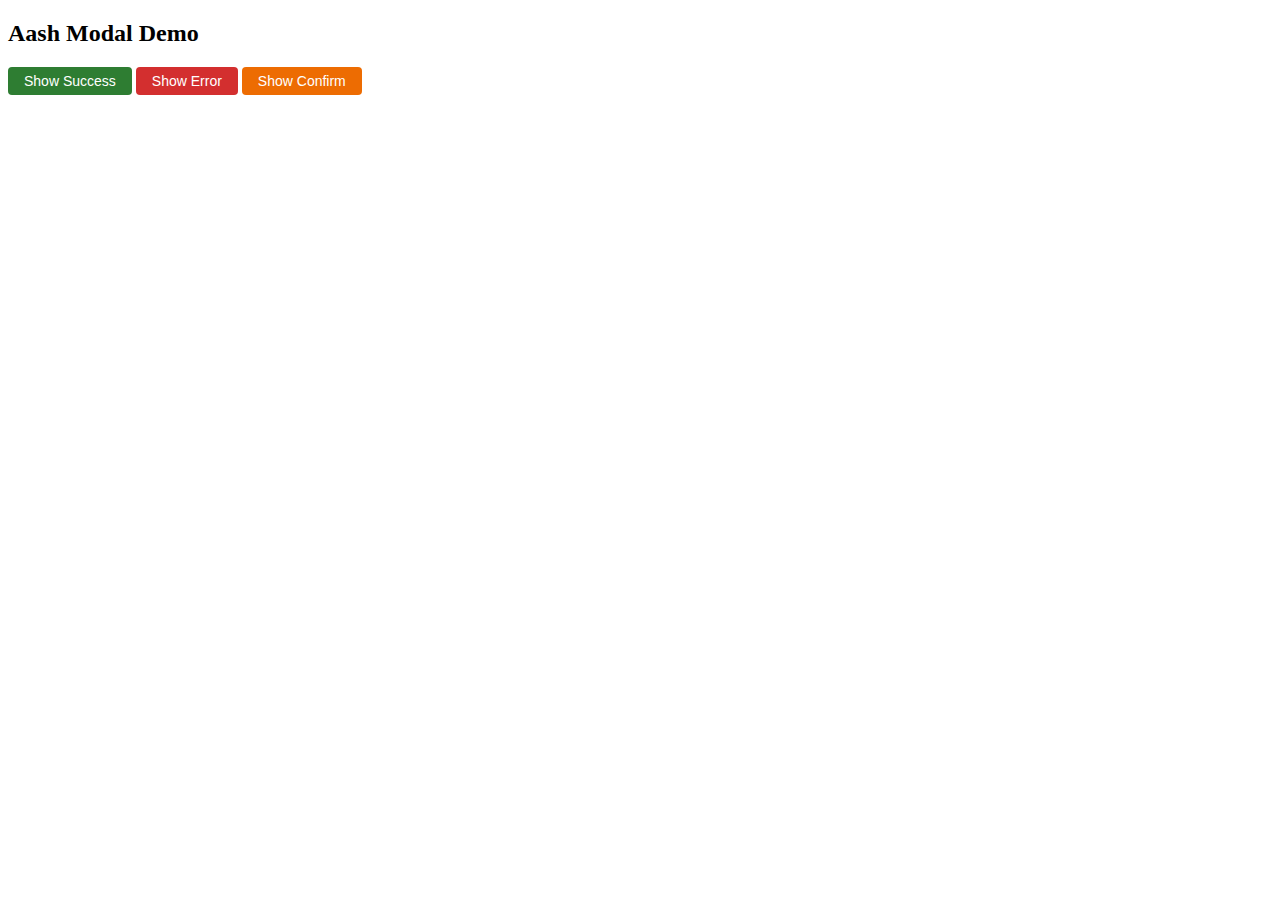
<file: demo.html>
<!DOCTYPE html>
<html lang="en">
<head>
  <meta charset="UTF-8">
  <title>Aash Modal Demo</title>
  <style>
    /* === Modal Library CSS === */
    .aash-modal {
      display: none; 
      position: fixed; 
      z-index: 1050; 
      inset: 0;
      background: rgba(0,0,0,0.5);
      align-items: center;
      justify-content: center;
      font-family: Arial, sans-serif;
    }
    .aash-modal.show { display: flex; }
    .aash-modal-dialog {
      background: #fff;
      border-radius: 8px;
      max-width: 400px;
      width: 100%;
      padding: 20px;
      text-align: center;
      animation: scaleIn 0.3s ease;
    }
    @keyframes scaleIn {
      from { transform: scale(0.8); opacity: 0; }
      to { transform: scale(1); opacity: 1; }
    }
    .aash-modal h4 { margin: 15px 0 10px; }
    .aash-modal p { margin: 10px 0 20px; font-size: 14px; color: #444; }
    .aash-modal-footer { display: flex; justify-content: center; gap: 10px; }

    /* Buttons */
    .aash-btn { padding: 6px 16px; border-radius: 4px; font-size: 14px; cursor: pointer; border: none; }
    .aash-btn-success { background: #2e7d32; color: #fff; }
    .aash-btn-error   { background: #d32f2f; color: #fff; }
    .aash-btn-warning { background: #ed6c02; color: #fff; }
    .aash-btn-info    { background: #0288d1; color: #fff; }
    .aash-btn-light   { background: #e0e0e0; color: #000; }

    /* Status Colors */
    .aash-modal-success h4 { color: #2e7d32; }
    .aash-modal-error h4   { color: #d32f2f; }
    .aash-modal-warning h4 { color: #ed6c02; }
    .aash-modal-info h4    { color: #0288d1; }
  </style>
</head>
<body>
  <h2>Aash Modal Demo</h2>
  <button onclick="openModal('successModal')" class="aash-btn aash-btn-success">Show Success</button>
  <button onclick="openModal('errorModal')" class="aash-btn aash-btn-error">Show Error</button>
  <button onclick="openModal('confirmModal')" class="aash-btn aash-btn-warning">Show Confirm</button>

  <!-- Success Modal -->
  <div id="successModal" class="aash-modal aash-modal-success">
    <div class="aash-modal-dialog">
      <h4>Success!</h4>
      <p>Your data was submitted successfully.</p>
      <div class="aash-modal-footer">
        <button class="aash-btn aash-btn-success" onclick="closeModal('successModal')">OK</button>
      </div>
    </div>
  </div>

  <!-- Error Modal -->
  <div id="errorModal" class="aash-modal aash-modal-error">
    <div class="aash-modal-dialog">
      <h4>Error!</h4>
      <p>Something went wrong, please try again.</p>
      <div class="aash-modal-footer">
        <button class="aash-btn aash-btn-error" onclick="closeModal('errorModal')">Close</button>
      </div>
    </div>
  </div>

  <!-- Confirm Modal -->
  <div id="confirmModal" class="aash-modal aash-modal-warning">
    <div class="aash-modal-dialog">
      <h4>Are you sure?</h4>
      <p>Do you want to proceed?</p>
      <div class="aash-modal-footer">
        <button class="aash-btn aash-btn-light" onclick="closeModal('confirmModal')">Cancel</button>
        <button class="aash-btn aash-btn-warning" onclick="confirmAction()">Yes</button>
      </div>
    </div>
  </div>

  <script>
    function openModal(id) {
      document.getElementById(id).classList.add("show");
    }
    function closeModal(id) {
      document.getElementById(id).classList.remove("show");
    }
    function confirmAction() {
      closeModal("confirmModal");
      openModal("successModal"); // Example: confirm leads to success
    }
  </script>
</body>
</html>
</file>
